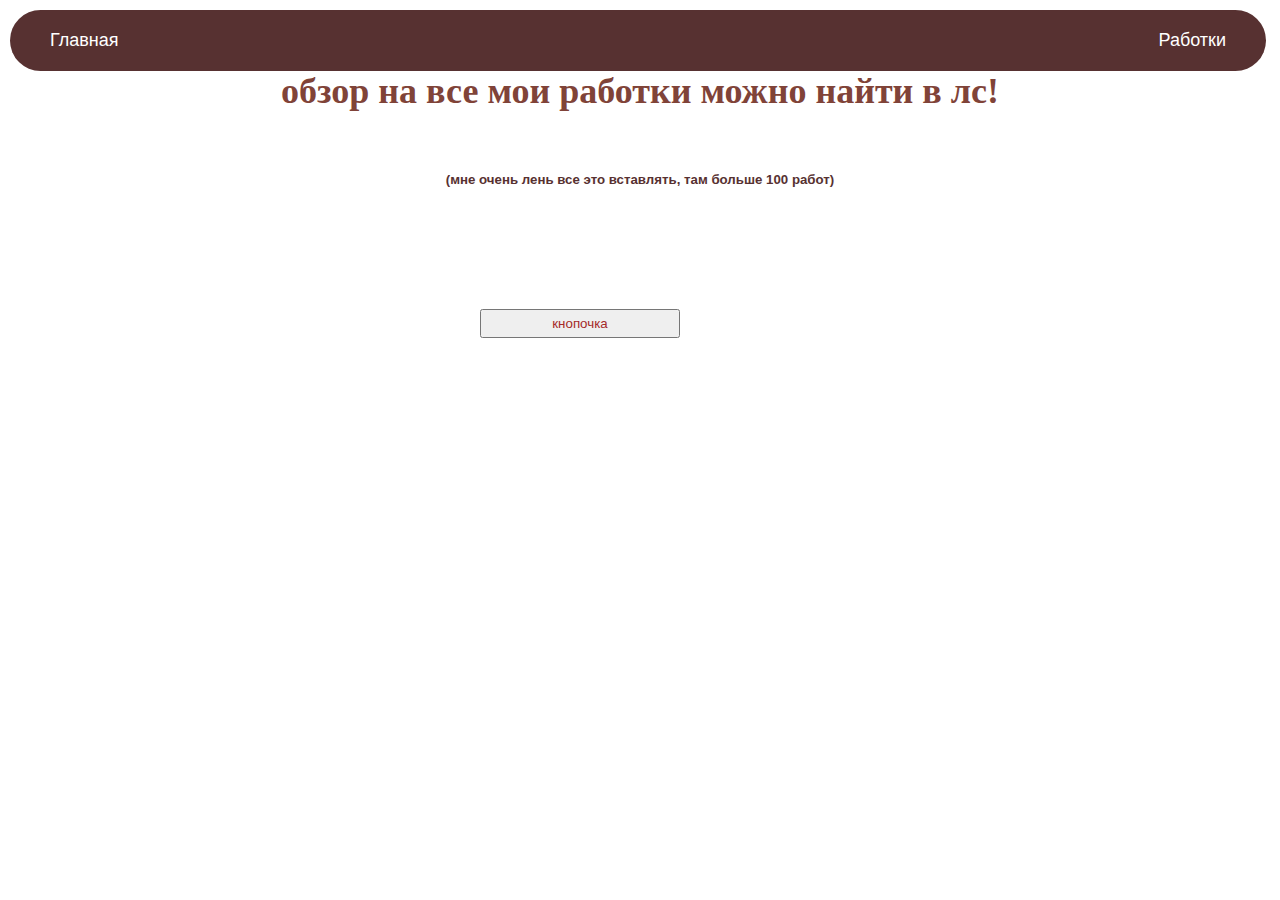
<file: about.html>
<!DOCTYPE html>
<html lang="en">
<head>
    <meta charset="UTF-8">
    <meta name="viewport" content="width=device-width, initial-scale=1.0">
    <title>вау коллажики</title>
    <link rel="stylesheet" href="style.css">
</head>
<body>

    <header>
        <nav>
            <ul>
                <li><a href="index.html">Главная</a></li>
                <li><a href="about.html">Работки</a></li>
            </ul>
        </nav>
    </header>

    <div class="a1">
        <h1>обзор на все мои работки можно найти в лс!</h1>
    </div>

    <div class="a2">
        <h5>(мне очень лень все это вставлять, там больше 100 работ)</h5>
    </div>
    <div class="cont">
        <div id="container"></div>
    </div>

    <script src='main.js'></script>
</body>
</html>
</file>
<file: style.css>
body {
  font-family: Arial, sans-serif;
  margin: 0;
  padding: 10px;
}

header {
  background-color: #573131;
  padding: 20px;
  position: fixed; /* Фиксированное положение */
  width: 95%; 
  border-radius: 50px;
  z-index: 1000; /* Убедитесь, что хедер над контентом */
}

nav ul {
  list-style: none; /* Убираем маркеры списка */
  display: flex; /* Используем flexbox */
  justify-content: space-between; /* Размещаем элементы по бокам */
  align-items: center; /* Выравниваем элементы по вертикали */
  margin: 0;
  padding: 0 20px; /* Отступы по бокам */
}

nav ul li a {
  color: white; 
  text-decoration: none; /* Убираем подчеркивание */
  font-size: 18px; /* Размер текста */
}

nav ul li a:hover {
  color: #d7bebe; /* Цвет текста при наведении */
}

main {
  padding: 80px 0 0; /* Отступы для основного контента, чтобы избежать наложения на фиксированный хедер */
}

.collage {
  display: grid; /* Используем grid для размещения изображений */
}


.image-container {
  position: relative; /* Устанавливаем относительное позиционирование для контейнера */
}

.collage img.large {
  width: 350px; /* Ширина увеличенного изображения 1 */
}

.collage img.smaller {
  width: 150px; /* Ширина уменьшенного изображения 2 */
  position:absolute; /* Абсолютное позиционирование для второго изображения */
  top: 0; /* Располагаем вверху */
  right:300; /* Располагаем справа */
}
.collage img.smaller2 {
  width: 150px; /* Ширина уменьшенного изображения 2 */
  position:absolute; /* Абсолютное позиционирование для второго изображения */
  top: 120px; /* Располагаем вверху */
  right:700px; /* Располагаем справа */
}
.collage img.large2 {
 width: 210px;
 position: absolute;
 right: 500px;
}
.collage img.smaller3 {
  width: 180px; /* Ширина уменьшенного изображения 2 */
  position:absolute; /* Абсолютное позиционирование для второго изображения */
  top: 110px; /* Располагаем вверху */
  right:310px; /* Располагаем справа */
}
.collage img.smaller4 {
  width: 150px; /* Ширина уменьшенного изображения 2 */
  position:absolute; /* Абсолютное позиционирование для второго изображения */
  right:320px; /* Располагаем справа */
}
.collage img.large3 {
  width: 300px;
  position: absolute;
  top: 10px;
  right: 0px;
 }

 div.left {
  float: left;
}
div.right {
  float: right;
}
h1{
  font-size: 36px; 
  color: #804338; 
  margin: 5px 0; 
  font-family: '';
}
.te{
  display: flex;
}
.a1{
    text-align: center;
    margin: 60px;
    color: #573131;
}
.a2{
  text-align: center;
  margin: 0px;
  color: #573131;
}

.cont {
  padding-top: 100px;
  padding-left: 470px; /* Центрирует содержимое внутри контейнера */
}
</file>
